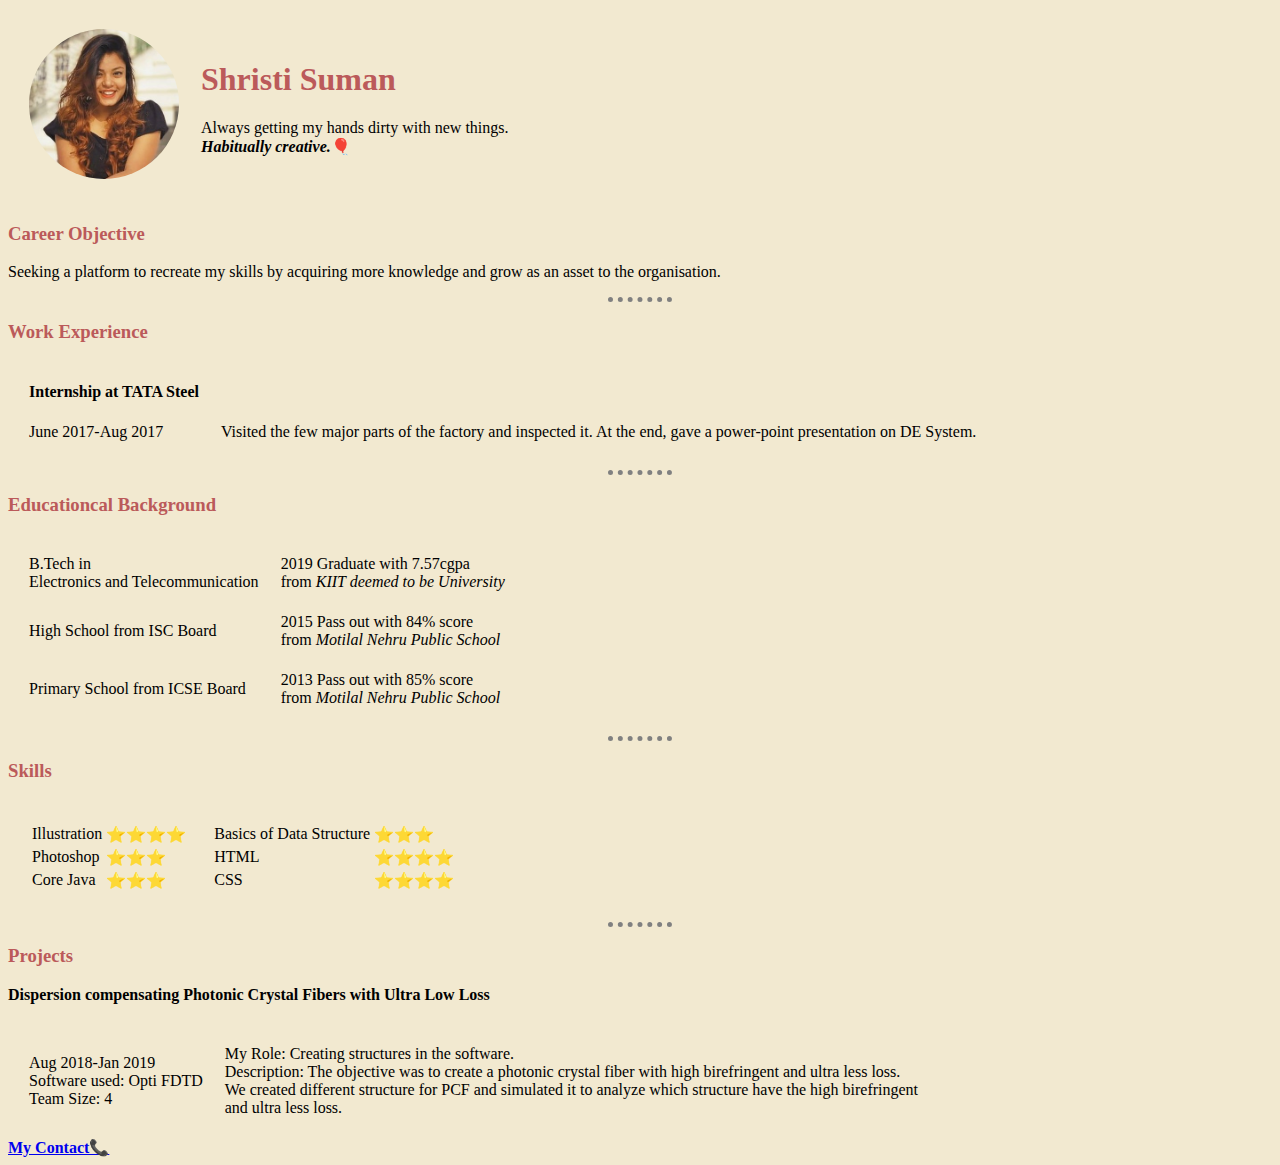
<file: index.html>
<!DOCTYPE html>
<html lang="en" dir="ltr">

<head>
  <meta charset="utf-8">
  <title>Suman's CV📧</title>
  <link rel="stylesheet" href="css/styles.css">
</head>

<body>
  <table cellspacing="20">
    <tr>
      <td><img src="shris.jpg" width="150" height="150" alt="Suman's Picture" style="border-radius:50%"></td>
      <td>
        <h1>Shristi Suman</h1>
        <p>Always getting my hands dirty with new things.
          <br><strong><em>Habitually creative.</em></strong>🎈</p>
      </td>
    </tr>
  </table>
  <h3>Career Objective</h3>
  <p>Seeking a platform to recreate my skills by acquiring more knowledge and grow as an asset to the organisation. </p>
  <hr>
  <h3>Work Experience</h3>
  <table cellspacing="20">
    <tr>
      <td><strong>Internship at TATA Steel</strong></td>
    </tr>
    <tr>
      <td>June 2017-Aug 2017</td>
      <td>Visited the few major parts of the factory and inspected it. At the end, gave a power-point
        presentation on DE System.
      </td>
    </tr>
  </table>
  <hr>
  <h3>Educationcal Background</h3>
  <table cellspacing="20">
    <tr>
      <td>B.Tech in <br>Electronics and Telecommunication</td>
      <td>2019 Graduate with 7.57cgpa <br>from <em>KIIT deemed to be University</em></td>
    </tr>
    <tr>
      <td>High School from ISC Board</td>
      <td>2015 Pass out with 84% score <br>from <em>Motilal Nehru Public School</em></td>
    </tr>
    <tr>
      <td>Primary School from ICSE Board</td>
      <td>2013 Pass out with 85% score <br>from <em>Motilal Nehru Public School</em></td>
    </tr>
  </table>
  <hr>
  <h3>Skills</h3>
  <table cellspacing="20">
    <tr>
      <td>
        <table>
          <tr>
            <td>Illustration</td>
            <td>⭐⭐⭐⭐</td>
          </tr>
          <tr>
            <td>Photoshop</td>
            <td>⭐⭐⭐</td>
          </tr>
          <tr>
            <td>Core Java</td>
            <td>⭐⭐⭐</td>
          </tr>
        </table>
      </td>
      <td>
        <table>
          <tr>
            <td>Basics of Data Structure</td>
            <td>⭐⭐⭐</td>
          </tr>
          <tr>
            <td>HTML</td>
            <td>⭐⭐⭐⭐</td>
          </tr>
          <tr>
            <td>CSS</td>
            <td>⭐⭐⭐⭐</td>
          </tr>
        </table>
      </td>
    </tr>
  </table>
  <hr>
  <h3>Projects</h3>
  <table cellspacing="20">
    <tr>
      <strong>Dispersion compensating Photonic Crystal Fibers with Ultra Low Loss</strong>
    </tr>
    <tr>
      <td>Aug 2018-Jan 2019 <br>Software used: Opti FDTD <br>Team Size: 4</td>
      <td>My Role: Creating structures in the software. <br>Description: The objective was to create a photonic crystal fiber with high birefringent and ultra less loss.<br> We
        created different structure for PCF and simulated it to analyze which structure have the high
        birefringent <br>and ultra less loss.
      </td>
    </tr>
  </table>
  <a href="contacts.html"><strong>My Contact📞</strong></a>
</body>

</html>
</file>
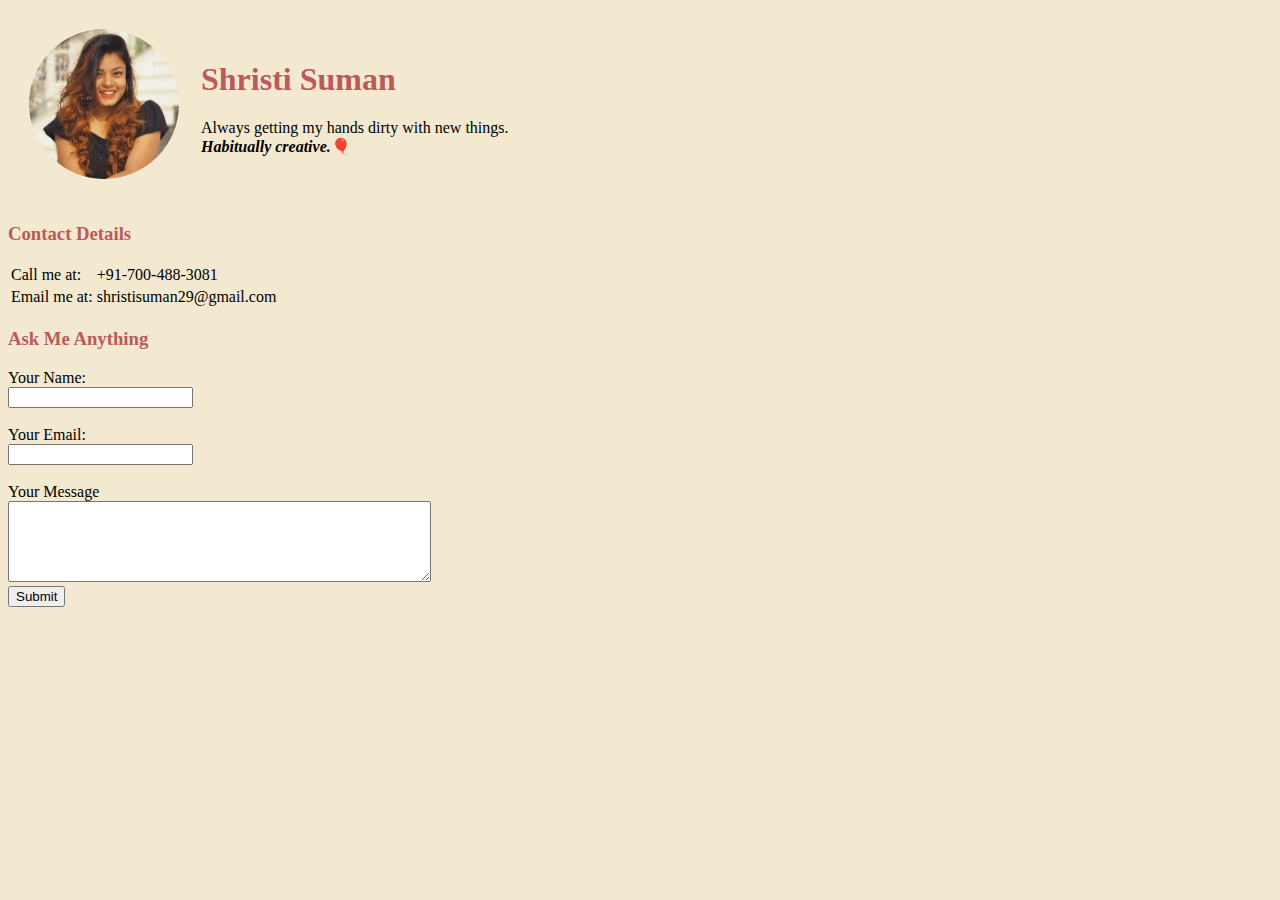
<file: contacts.html>
<!DOCTYPE html>
<html lang="en" dir="ltr">

<head>
  <meta charset="utf-8">
  <title>My Contact☎</title>
  <link rel="stylesheet" href="css/styles.css">
</head>

<body>
  <table cellspacing="20">
    <tr>
      <td><img src="shris.jpg" width="150" height="150" alt="Suman's Picture" style="border-radius:50%"></td>
      <td>
        <h1>Shristi Suman</h1>
        <p>Always getting my hands dirty with new things.
          <br><strong><em>Habitually creative.</em></strong>🎈</p>
      </td>
    </tr>
  </table>
  <h3>Contact Details</h3>
  <table>
    <tr>
      <td>Call me at: </td>
      <td>+91-700-488-3081</td>
    </tr>
    <tr>
      <td>Email me at: </td>
      <td>shristisuman29@gmail.com</td>
    </tr>
  </table>
  <h3>Ask Me Anything</h3>
  <form action="mailto:shristisuman29@gmail.com" method="post" enctype="text/plain">
    <label>Your Name:</label><br>
    <input type="text" name="Name" value=""><br><br>
    <label>Your Email:</label><br>
    <input type="text" name="email" value=""><br><br>
    <label>Your Message</label><br>
    <textarea name="Message" rows="5" cols="50"></textarea><br>
    <input type="submit" name="">
  </form>
</body>

</html>
</file>
<file: css/styles.css>
body{
  background-color: #f2e9d0;
  font-family: Times New Roman;
}
hr{
  width: 5%;
  border-width: 5px;
  border-style: none;
  border-top-style: dotted;
  border-color: grey;
}
h1
{
  color: #bb5a5a;
}
h3
{
  color: #bb5a5a;
}
</file>
